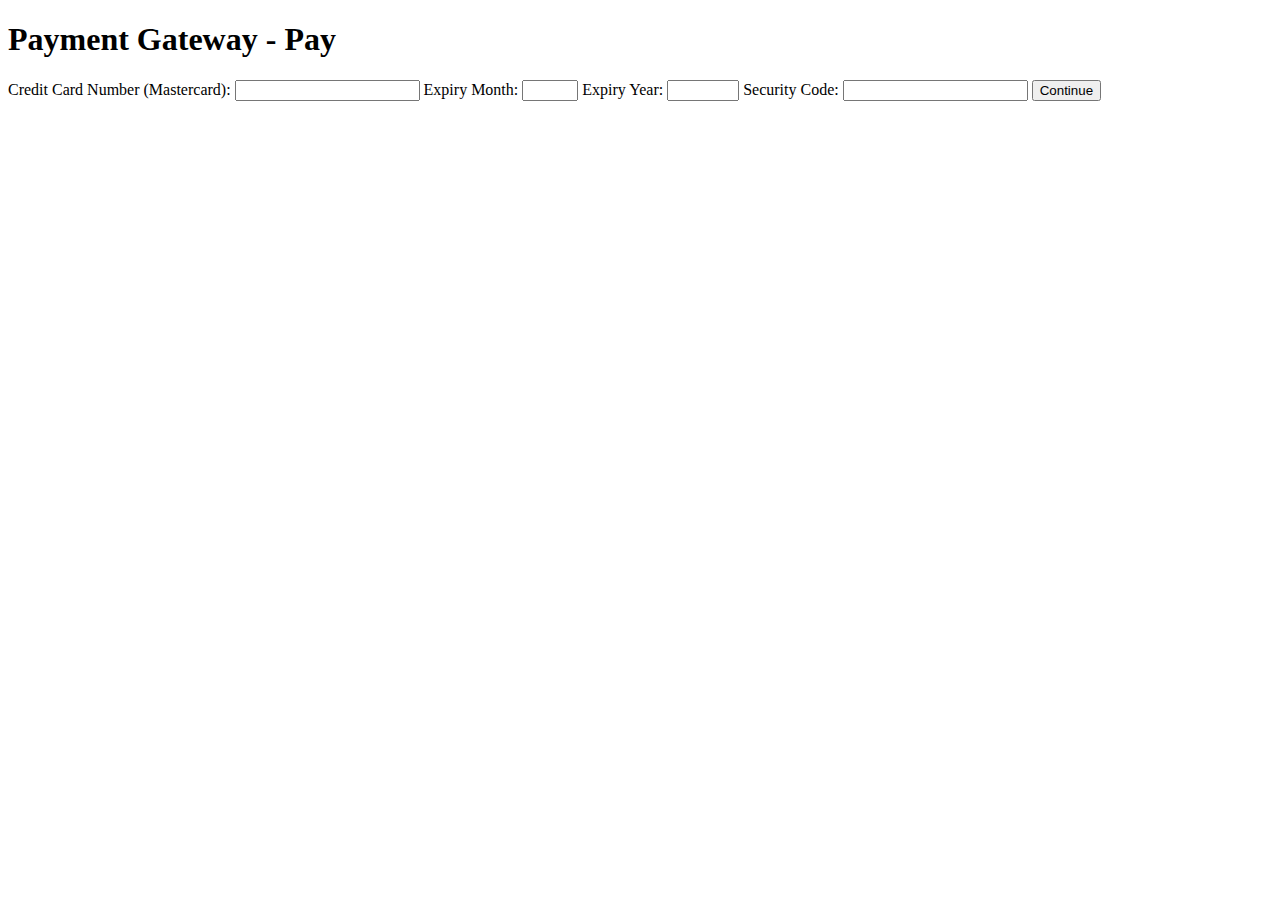
<file: pay.html>
<!DOCTYPE html>
<html>
<head>
	<meta charset="utf-8">
	<meta name="viewport" content="width=device-width, initial-scale=1">
	
	<title>Payment Gateway - Pay</title>
</head>
<body>
	<h1>Payment Gateway - Pay</h1>
	<form method="post" action="process.php" onsubmit="return validateForm();">
		<label for="cardNum">Credit Card Number (Mastercard):</label>
		<input type="text" id="cardNum" name="cardNum" maxlength="16" required>

		<label for="expMonth">Expiry Month:</label>
		<input type="number" id="expMonth" name="expMonth" min="1" max="12" required>

		<label for="expYear">Expiry Year:</label>
		<input type="number" id="expYear" name="expYear" min="2023" max="2030" required>

		<label for="secCode">Security Code:</label>
		<input type="text" id="secCode" name="secCode" maxlength="4" required>

		<input type="submit" value="Continue">
	</form>
</body>
<footer>
	<script src="pay.js" />
</footer>
</html>
</file>
